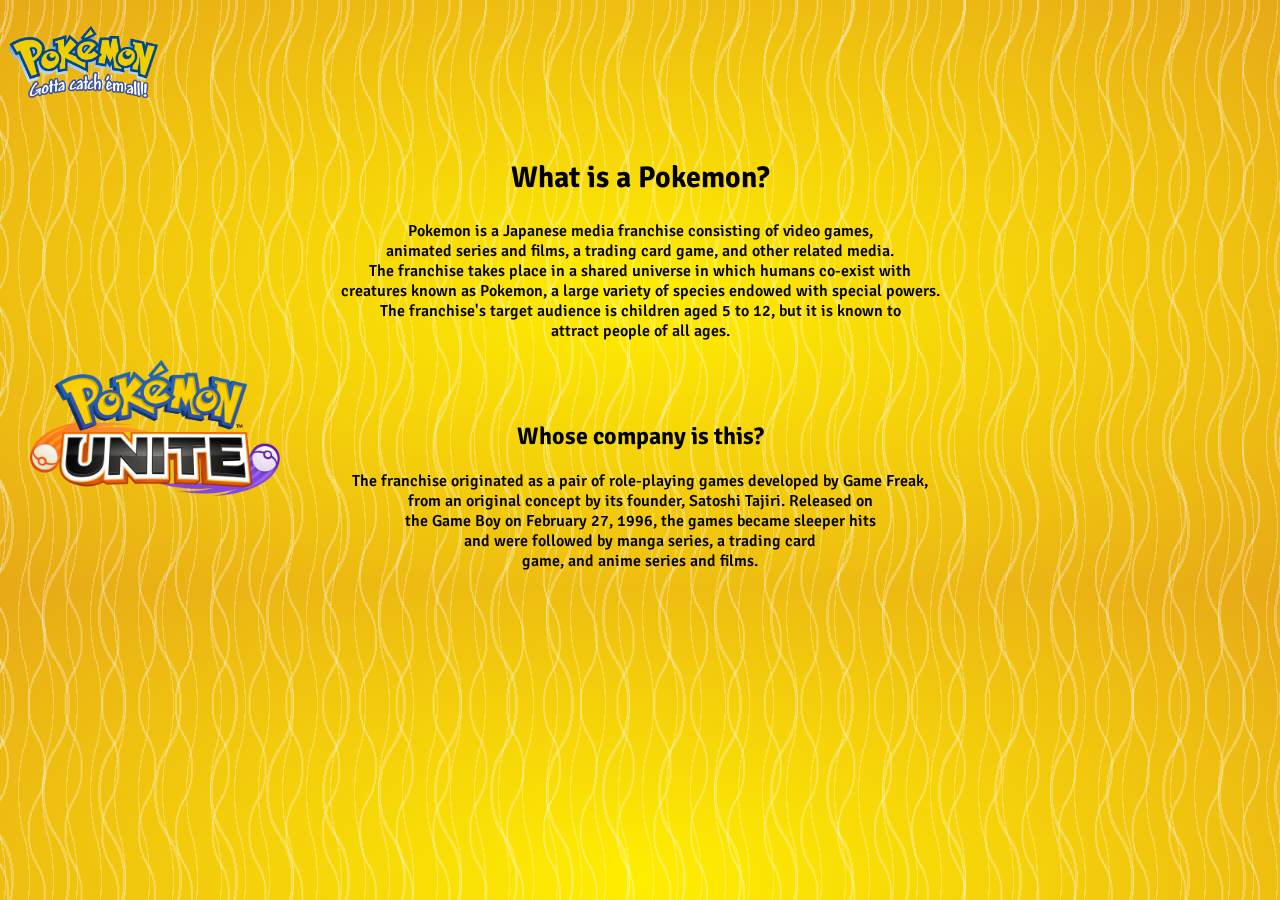
<file: about.html>
<!DOCTYPE html>
<html lang="en">
<head>
    <meta charset="UTF-8">
    <meta name="viewport" content="width=device-width, initial-scale=1.0">
    <title>Pokemon Search</title>
    <link href="https://fonts.googleapis.com/css?family=Carter+One:regular" rel="stylesheet" />
    <link href="https://fonts.googleapis.com/css?family=Signika+Negative:300,regular,500,600,700" rel="stylesheet" />
    <link href="https://unpkg.com/aos@2.3.1/dist/aos.css" rel="stylesheet">
    <link rel="stylesheet" href="./about.css">
</head>
<body>
    

    <a data-aos="fade-down" href="./index.html">
        <img class="logo__img-pokemon" src="./img/logo-pokemon.png" alt="">
    </a>
    <img data-aos="zoom-in-up" data-aos-delay="450" class="img__title-pokemon" src="./img/title-pokemon.png" alt="">
    <h2 data-aos="fade-zoom-in"
    data-aos-easing="ease-in-back"
    data-aos-delay="60"
    data-aos-offset="0" class="title__mean-pokemon">What is a Pokemon?</h2>
    <p data-aos="fade-zoom-in"
    data-aos-easing="ease-in-back"
    data-aos-delay="160"
    data-aos-offset="0" class="descr_-mean-pokemon">Pokemon is a Japanese media franchise consisting of video games, <br> animated series and films, a trading card game, and other related media. <br> The franchise takes place in a shared universe in which humans co-exist with <br> creatures known as Pokemon, a large variety of species endowed with special powers. <br> The franchise's target audience is children aged 5 to 12, but it is known to <br> attract people of all ages.</p>
    <h2 data-aos="fade-zoom-in"
    data-aos-easing="ease-in-back"
    data-aos-delay="200"
    data-aos-offset="0" class="title__company-pokemon">Whose company is this?</h2>
    <p data-aos="fade-zoom-in"
    data-aos-easing="ease-in-back"
    data-aos-delay="250"
    data-aos-offset="0" class="descr__company-pokemon">The franchise originated as a pair of role-playing games developed by Game Freak, <br> from an  original concept by its founder, Satoshi Tajiri. Released on <br> the Game Boy on February 27, 1996, the games became sleeper hits <br> and were followed by manga series, a trading card <br> game, and anime series and films.</p>


    <script src="https://unpkg.com/aos@2.3.1/dist/aos.js"></script>
    <script>
        AOS.init();
    </script>

</body>
</html>
</file>
<file: about.css>
@import url(https://fonts.googleapis.com/css?family=Carter+One:regular);
@import url(https://fonts.googleapis.com/css?family=Signika+Negative:300,regular,500,600,700);

*{

    padding: 0;
    border: 0;
    outline: 0;
    list-style: none;
    box-sizing: border-box;
    text-decoration: none;
}

body {
    background: radial-gradient(1.5em 6.28571em at 1.95em, rgba(255, 255, 255, 0) 50%, rgba(255, 255, 255, 0.25) 50%, rgba(255, 255, 255, 0.25) 55%, rgba(255, 255, 255, 0) 55%) 0 0, radial-gradient(1.5em 6.28571em at -0.45em, rgba(255, 255, 255, 0) 50%, rgba(255, 255, 255, 0.25) 50%, rgba(255, 255, 255, 0.25) 55%, rgba(255, 255, 255, 0) 55%) 1.5em 5.5em, radial-gradient(2.3em 4.57143em at 2.99em, rgba(255, 255, 255, 0) 50%, rgba(255, 255, 255, 0.3) 50%, rgba(255, 255, 255, 0.3) 55%, rgba(255, 255, 255, 0) 55%) 0 0, radial-gradient(2.3em 4.57143em at -0.69em, rgba(255, 255, 255, 0) 50%, rgba(255, 255, 255, 0.3) 50%, rgba(255, 255, 255, 0.3) 55%, rgba(255, 255, 255, 0) 55%) 2.3em 4em, radial-gradient(3.5em 6.28571em at 4.55em, rgba(255, 255, 255, 0) 50%, rgba(255, 255, 255, 0.25) 50%, rgba(255, 255, 255, 0.25) 55%, rgba(255, 255, 255, 0) 55%) 0 0, radial-gradient(3.5em 6.28571em at -1.05em, rgba(255, 255, 255, 0) 50%, rgba(255, 255, 255, 0.25) 50%, rgba(255, 255, 255, 0.25) 55%, rgba(255, 255, 255, 0) 55%) 3.5em 5.5em, radial-gradient(#ffee00, #e7a918);
    background-color: rgb(255, 255, 255);
    background-size: 1.5em 11em, 1.5em 11em, 2.3em 8em, 2.3em 8em, 3.5em 11em, 3.5em 11em, 100% 100%;
    background-repeat: repeat;
}
.logo__img-pokemon{
    position: relative;
    top: 17.5px;
    left: 0;
    width: 150px;
    user-select: none;
}
.img__title-pokemon{
    position: absolute;
    width: 350px;
    right: 4%;
    top: 30%;
    user-select: none;
}
.title__mean-pokemon{
    text-align: center;
    font-size: 30px;
    padding: 50px 0 0 0;
    font-family: 'Signika Negative';
    user-select: none;
}
.descr_-mean-pokemon{
    text-align: center;
    font-weight: 600;
    font-family: 'Signika Negative';
}
.title__company-pokemon{
    text-align: center;
    padding: 60px 0 0 0;
    font-family: 'Signika Negative';
    user-select: none;
}
.descr__company-pokemon{
    text-align: center;
    font-weight: 600;
    font-family: 'Signika Negative';
}





/* ADAPTIVE */





@media(max-width: 1330px){
    .img__title-pokemon{
        position: absolute;
        width: 250px;
        left: 30px;
        top: 40%;
        user-select: none;
    }
}
@media(max-width: 1108px){
    .img__title-pokemon{
        display: none;
    }
}
@media(max-width: 647px){
    .title__mean-pokemon{
        text-align: center;
        font-size: 24px;
        padding: 100px 0 0 0;
        font-family: 'Signika Negative';
        user-select: none;
    }
    .descr_-mean-pokemon{
        text-align: center;
        font-weight: 600;
        font-size: 14px;
        font-family: 'Signika Negative';
    }
    .title__company-pokemon{
        text-align: center;
        padding: 60px 0 0 0;
        font-size: 24px;
        font-family: 'Signika Negative';
        user-select: none;
    }
    .descr__company-pokemon{
        text-align: center;
        font-weight: 600;
        font-size: 14px;
        font-family: 'Signika Negative';
    }
}
@media(max-width: 552px){
    .title__mean-pokemon{
        text-align: center;
        font-size: 18px;
        padding: 100px 0 0 0;
        font-family: 'Signika Negative';
        user-select: none;
    }
    .descr_-mean-pokemon{
        text-align: center;
        font-weight: 600;
        font-size: 11.5px;
        font-family: 'Signika Negative';
    }
    .title__company-pokemon{
        text-align: center;
        padding: 60px 0 0 0;
        font-size: 18px;
        font-family: 'Signika Negative';
        user-select: none;
    }
    .descr__company-pokemon{
        text-align: center;
        font-weight: 600;
        font-size: 11.5px;
        font-family: 'Signika Negative';
    }
}
@media(max-width: 445px){
    .title__mean-pokemon{
        text-align: center;
        font-size: 16px;
        padding: 150px 0 0 0;
        font-family: 'Signika Negative';
        user-select: none;
    }
    .descr_-mean-pokemon{
        text-align: center;
        font-weight: 600;
        font-size: 10px;
        font-family: 'Signika Negative';
    }
    .title__company-pokemon{
        text-align: center;
        padding: 60px 0 0 0;
        font-size: 16px;
        font-family: 'Signika Negative';
        user-select: none;
    }
    .descr__company-pokemon{
        text-align: center;
        font-weight: 600;
        font-size: 10px;
        font-family: 'Signika Negative';
    }
}
@media(max-width: 386px){
    .title__mean-pokemon{
        text-align: center;
        font-size: 15px;
        padding: 150px 0 0 0;
        font-family: 'Signika Negative';
        user-select: none;
    }
    .descr_-mean-pokemon{
        text-align: center;
        font-weight: 600;
        font-size: 9px;
        font-family: 'Signika Negative';
    }
    .title__company-pokemon{
        text-align: center;
        padding: 60px 0 0 0;
        font-size: 15px;
        font-family: 'Signika Negative';
        user-select: none;
    }
    .descr__company-pokemon{
        text-align: center;
        font-weight: 600;
        font-size: 9px;
        font-family: 'Signika Negative';
    }
}
@media(max-width: 349px){
    .title__mean-pokemon{
        text-align: center;
        font-size: 14px;
        padding: 150px 0 0 0;
        font-family: 'Signika Negative';
        user-select: none;
    }
    .descr_-mean-pokemon{
        text-align: center;
        font-weight: 600;
        font-size: 8.5px;
        font-family: 'Signika Negative';
    }
    .title__company-pokemon{
        text-align: center;
        padding: 60px 0 0 0;
        font-size: 14px;
        font-family: 'Signika Negative';
        user-select: none;
    }
    .descr__company-pokemon{
        text-align: center;
        font-weight: 600;
        font-size: 8.5px;
        font-family: 'Signika Negative';
    }
}
@media(max-width: 349px){
    .title__mean-pokemon{
        text-align: center;
        font-size: 14px;
        padding: 150px 0 0 0;
        font-family: 'Signika Negative';
        user-select: none;
    }
    .descr_-mean-pokemon{
        text-align: center;
        font-weight: 600;
        font-size: 8px;
        font-family: 'Signika Negative';
    }
    .title__company-pokemon{
        text-align: center;
        padding: 60px 0 0 0;
        font-size: 14px;
        font-family: 'Signika Negative';
        user-select: none;
    }
    .descr__company-pokemon{
        text-align: center;
        font-weight: 600;
        font-size: 8px;
        font-family: 'Signika Negative';
    }
}
@media(max-width: 312px){
    .title__mean-pokemon{
        text-align: center;
        font-size: 14px;
        padding: 150px 0 0 0;
        font-family: 'Signika Negative';
        user-select: none;
    }
    .descr_-mean-pokemon{
        text-align: center;
        font-weight: 600;
        font-size: 7.5px;
        font-family: 'Signika Negative';
    }
    .title__company-pokemon{
        text-align: center;
        padding: 60px 0 0 0;
        font-size: 14px;
        font-family: 'Signika Negative';
        user-select: none;
    }
    .descr__company-pokemon{
        text-align: center;
        font-weight: 600;
        font-size: 7.5px;
        font-family: 'Signika Negative';
    }
}
</file>
